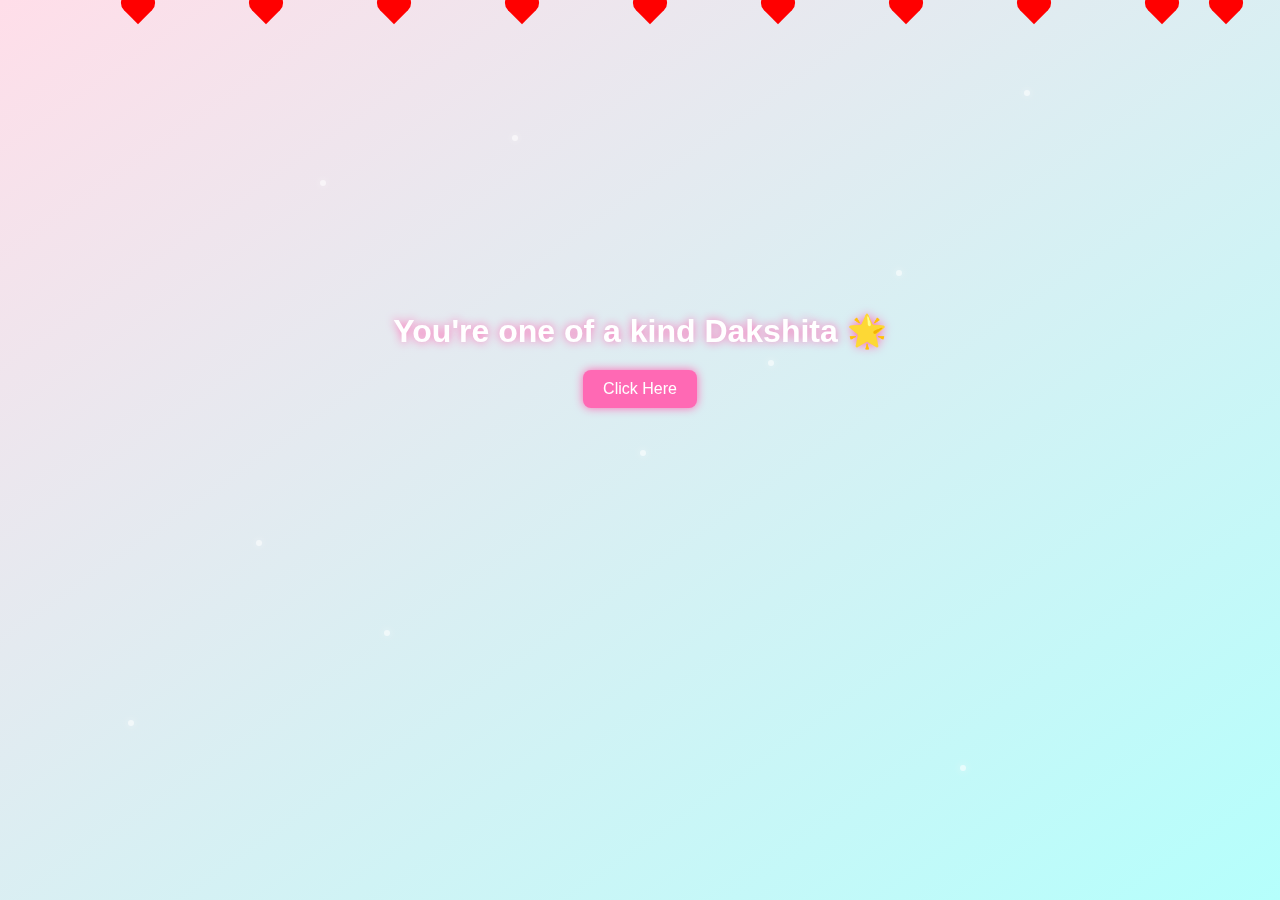
<file: index.html>
<!DOCTYPE html>
<html lang="en">
<head>
  <meta charset="UTF-8">
  <meta name="viewport" content="width=device-width, initial-scale=1">
  <title>For My Friend ❤️</title>
  <link rel="stylesheet" href="style.css">
</head>
<body>
  <!-- Floating Hearts -->
  <div class="hearts">
    <div class="heart"></div>
    <div class="heart"></div>
    <div class="heart"></div>
    <div class="heart"></div>
    <div class="heart"></div>
    <div class="heart"></div>
    <div class="heart"></div>
    <div class="heart"></div>
    <div class="heart"></div>
    <div class="heart"></div>
  </div>

  <!-- Glitters -->
  <div class="glitter-container">
    <div class="glitter-dot"></div>
    <div class="glitter-dot"></div>
    <div class="glitter-dot"></div>
    <div class="glitter-dot"></div>
    <div class="glitter-dot"></div>
    <div class="glitter-dot"></div>
    <div class="glitter-dot"></div>
    <div class="glitter-dot"></div>
    <div class="glitter-dot"></div>
    <div class="glitter-dot"></div>
  </div>

  <div class="content">
    <h1 id="message">Loading message...</h1>
    <button onclick="location.href='message.html'">Click Here</button>
  </div>

  <script>
    const messages = [
      "You are special Dakshita❤️",
      "You light up my world Dakshita ✨",
      "Your smile is magic Dakshita 😄",
      "You're one of a kind Dakshita 🌟",
      "You make life beautiful Dakshita 🌸"
    ];
    document.getElementById("message").textContent =
      messages[Math.floor(Math.random() * messages.length)];
  </script>
</body>
</html>
</file>
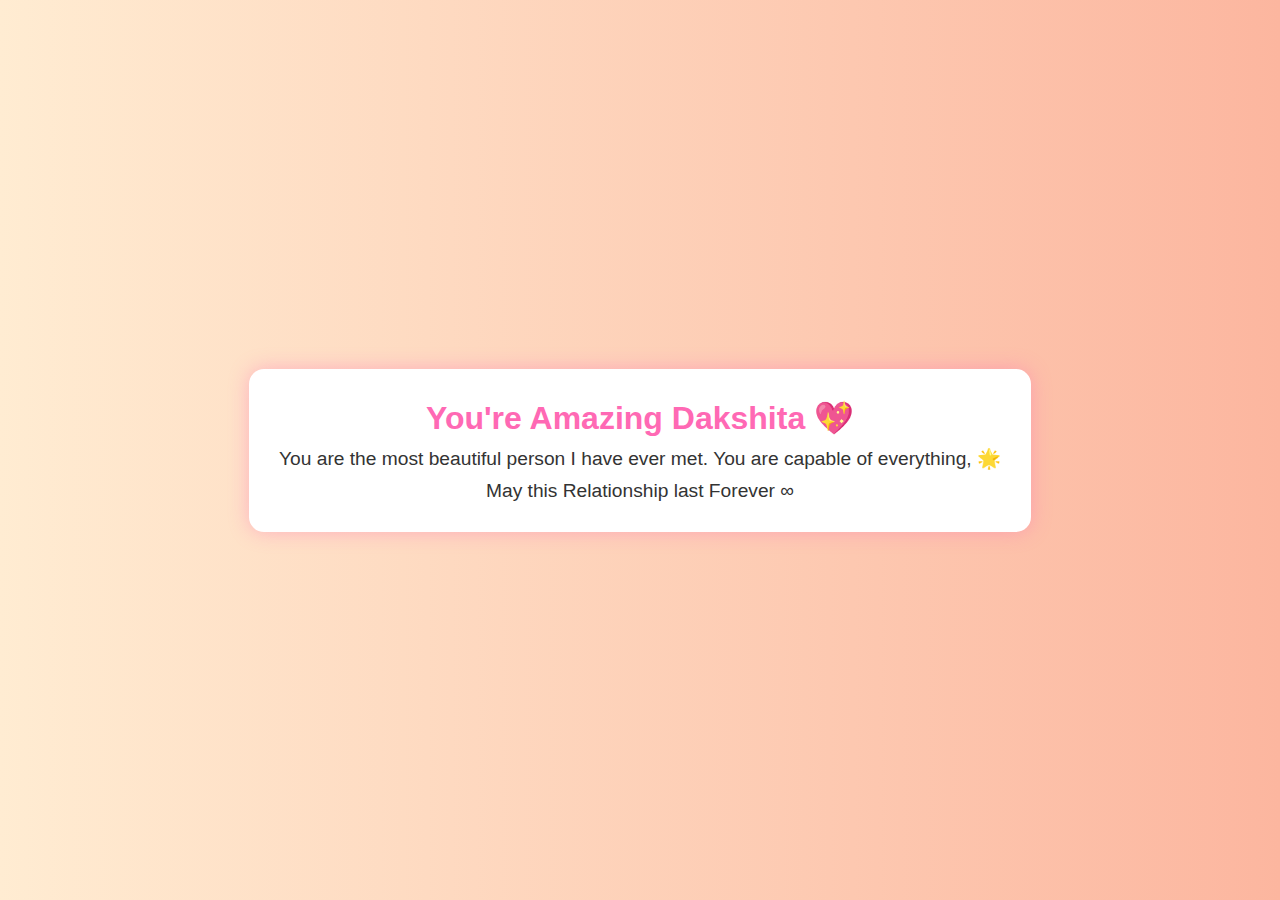
<file: message.html>
<!DOCTYPE html>
<html lang="en">
<head>
  <meta charset="UTF-8">
  <meta name="viewport" content="width=device-width, initial-scale=1">
  <title>Message</title>
  <link rel="stylesheet" href="style.css">
</head>
<body class="message-page">
  <div class="message-box">
    <h1>You're Amazing Dakshita 💖</h1>
    <p>You are the most beautiful person I have ever met. 
      You are capable of everything,
      🌟</p>
    <p>May this Relationship last Forever ∞</p>
  </div>
</body>
</html>
</file>
<file: style.css>
/* Reset */
* {
  margin: 0;
  padding: 0;
  box-sizing: border-box;
}

body {
  font-family: 'Segoe UI', sans-serif;
  background: linear-gradient(to bottom right, #ffdee9, #b5fffc);
  height: 100vh;
  overflow: hidden;
  position: relative;
  color: #fff;
}

/* Main content */
.content {
  position: relative;
  z-index: 2;
  text-align: center;
  top: 40%;
  transform: translateY(-50%);
  padding: 20px;
}

.content h1 {
  font-size: 2rem;
  color: #fff;
  text-shadow: 0 0 10px #ff69b4;
  margin-bottom: 20px;
}

.content button {
  padding: 10px 20px;
  font-size: 1rem;
  background-color: #ff69b4;
  border: none;
  border-radius: 8px;
  cursor: pointer;
  color: white;
  box-shadow: 0 0 10px #ff69b4;
  transition: transform 0.2s;
}

.content button:hover {
  transform: scale(1.05);
}

/* Floating Hearts */
.hearts {
  position: fixed;
  width: 100%;
  height: 100%;
  overflow: hidden;
  z-index: 0;
  pointer-events: none;
}

.heart {
  position: absolute;
  width: 20px;
  height: 20px;
  background: red;
  transform: rotate(-45deg);
  animation: floatUp 10s linear infinite;
}

.heart::before,
.heart::after {
  content: "";
  position: absolute;
  width: 20px;
  height: 20px;
  background: red;
  border-radius: 50%;
}

.heart::before {
  top: -10px;
  left: 0;
}

.heart::after {
  left: 10px;
  top: 0;
}

@keyframes floatUp {
  0% {
    transform: translateY(100vh) rotate(-45deg);
    opacity: 1;
  }
  100% {
    transform: translateY(-10vh) rotate(-45deg);
    opacity: 0;
  }
}

.heart:nth-child(1) { left: 10%; animation-delay: 0s; }
.heart:nth-child(2) { left: 20%; animation-delay: 2s; }
.heart:nth-child(3) { left: 30%; animation-delay: 4s; }
.heart:nth-child(4) { left: 40%; animation-delay: 1s; }
.heart:nth-child(5) { left: 50%; animation-delay: 3s; }
.heart:nth-child(6) { left: 60%; animation-delay: 5s; }
.heart:nth-child(7) { left: 70%; animation-delay: 1.5s; }
.heart:nth-child(8) { left: 80%; animation-delay: 2.5s; }
.heart:nth-child(9) { left: 90%; animation-delay: 0.5s; }
.heart:nth-child(10) { left: 95%; animation-delay: 4.5s; }

/* Glitters */
.glitter-container {
  position: fixed;
  width: 100%;
  height: 100%;
  pointer-events: none;
  z-index: 1;
}

.glitter-dot {
  position: absolute;
  width: 6px;
  height: 6px;
  background: white;
  border-radius: 50%;
  box-shadow: 0 0 8px white;
  opacity: 0.6;
  animation: sparkle-blink 2s infinite ease-in-out;
}

.glitter-dot:nth-child(1) { top: 20%; left: 25%; animation-delay: 0s; }
.glitter-dot:nth-child(2) { top: 40%; left: 60%; animation-delay: 0.5s; }
.glitter-dot:nth-child(3) { top: 70%; left: 30%; animation-delay: 1s; }
.glitter-dot:nth-child(4) { top: 10%; left: 80%; animation-delay: 1.5s; }
.glitter-dot:nth-child(5) { top: 50%; left: 50%; animation-delay: 2s; }
.glitter-dot:nth-child(6) { top: 30%; left: 70%; animation-delay: 2.5s; }
.glitter-dot:nth-child(7) { top: 80%; left: 10%; animation-delay: 3s; }
.glitter-dot:nth-child(8) { top: 60%; left: 20%; animation-delay: 3.5s; }
.glitter-dot:nth-child(9) { top: 15%; left: 40%; animation-delay: 4s; }
.glitter-dot:nth-child(10) { top: 85%; left: 75%; animation-delay: 4.5s; }

@keyframes sparkle-blink {
  0%, 100% { opacity: 0.2; transform: scale(1); }
  50% { opacity: 1; transform: scale(1.5); }
}

/* Message Page Styling */
.message-page {
  background: linear-gradient(to right, #ffecd2, #fcb69f);
  display: flex;
  align-items: center;
  justify-content: center;
  height: 100vh;
}

.message-box {
  background: white;
  color: #333;
  padding: 30px;
  border-radius: 15px;
  text-align: center;
  max-width: 80%;
  box-shadow: 0 0 20px rgba(255, 105, 180, 0.4);
  animation: popIn 1s ease forwards;
}

.message-box h1 {
  font-size: 2em;
  color: #ff69b4;
}

.message-box p {
  margin-top: 10px;
  font-size: 1.2em;
}

@keyframes popIn {
  0% {
    opacity: 0;
    transform: scale(0.8);
  }
  100% {
    opacity: 1;
    transform: scale(1);
  }
}

/* Responsive */
@media (max-width: 600px) {
  .content h1 {
    font-size: 1.5rem;
  }

  .content button {
    font-size: 0.9rem;
  }

  .message-box {
    padding: 20px;
  }
}
</file>
